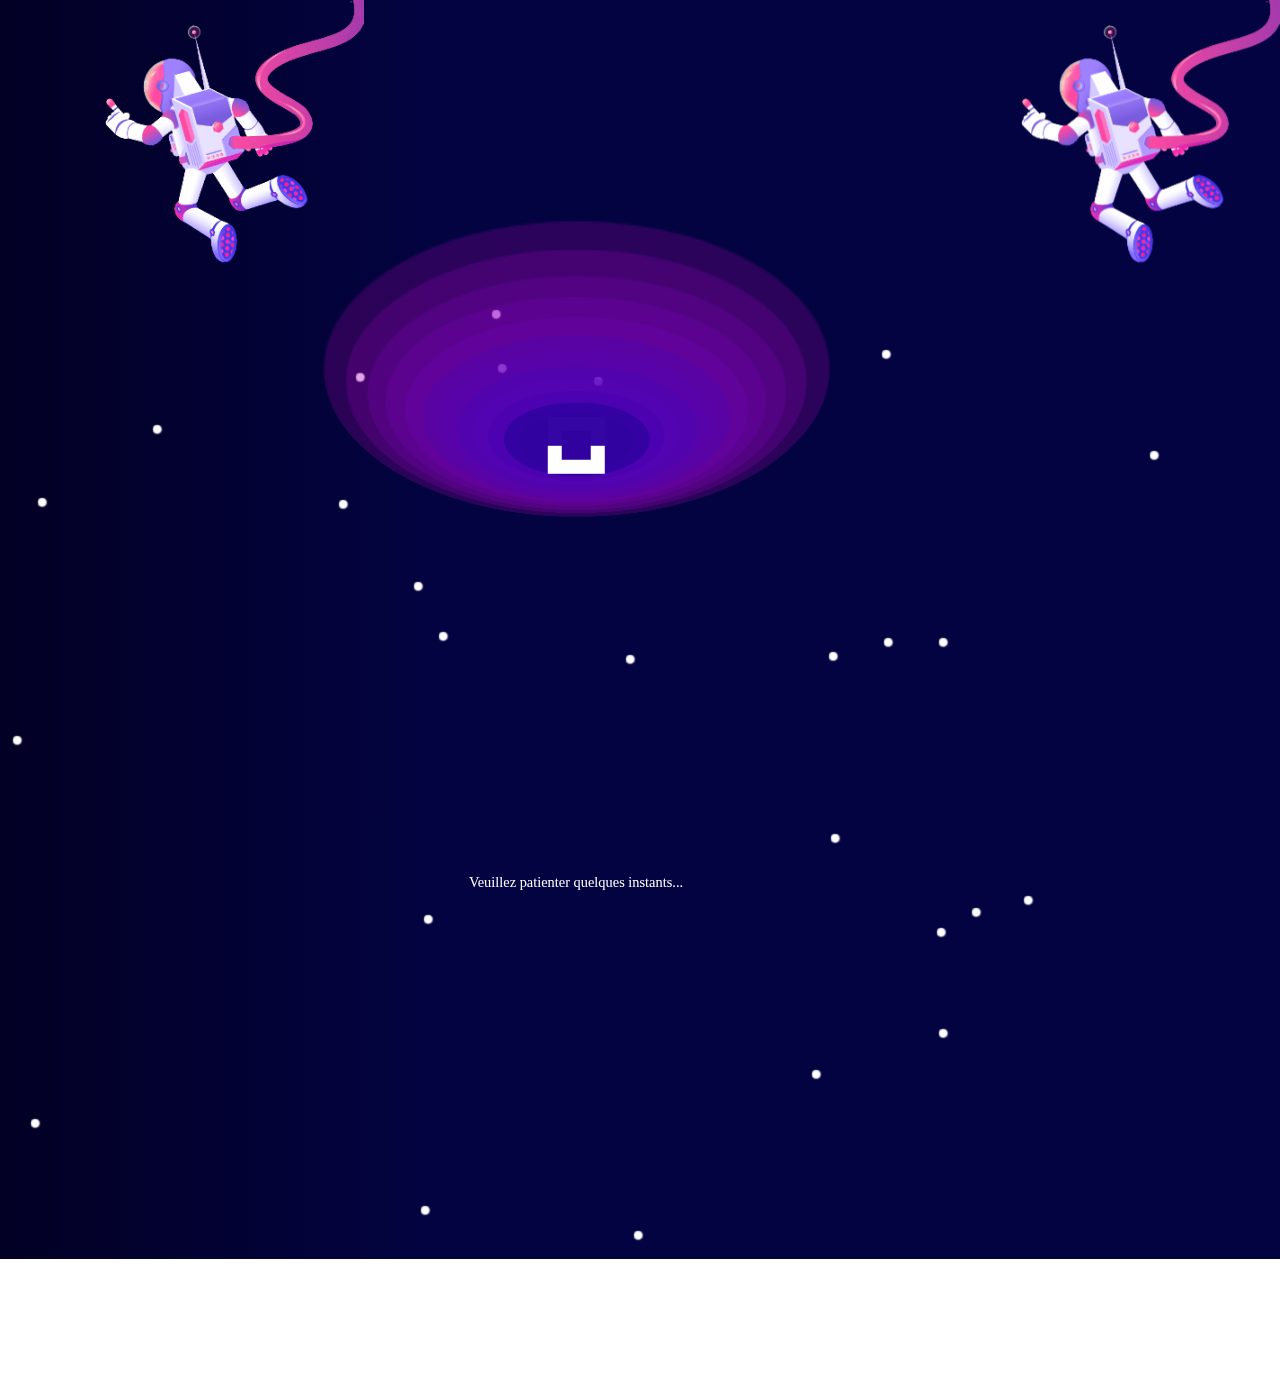
<file: init.html>
<!DOCTYPE html>
<html lang="en">
<head>
  <meta charset="UTF-8">
  <meta name="viewport" content="width=device-width, initial-scale=1.0">
  <title>Votre Titre</title><style>
* {
  margin: 0;
  padding: 0;
  box-sizing: border-box;
}

body {
 background: rgb(2,0,36);
background: linear-gradient(90deg, rgba(2,0,36,1) 0%, rgba(3,3,66,1) 35%);
  display: flex;
  justify-content: center;
  align-items: center;
  height: 100vh; /* Ajustement de la hauteur à 100vh */
  width: 100vw; /* Ajustement de la largeur à 100vw */
  margin: 0; /* Suppression de la marge */
  zoom: 90%; /* Fixer le zoom à 90% pour tous les appareils */
}

.container {
  display: flex;
  flex-direction: row;
  justify-content: center;
  align-items: center;
  margin-top: 10vh; /* Ajustement de la marge supérieure en utilisant vh */
  transform-style: preserve-3d;
  border: 1rem solid white;
  padding: 1rem;
  transform: rotateX(180deg) rotateY(180deg);
}



  .container span {
    position: absolute;
    display: block;
    animation: roll_over 1s infinite;
    transition: 1100ms;
    transform: perspective(25rem) rotateX(60deg);
    margin: 2rem;
  }

  @keyframes roll_over{ 
    0%{ transform: translateX(0rem);
    transform: rotateX(0deg);
    filter: blur(0.05rem);
    opacity: 0%;}

    50%{ opacity: 100%;}

   100%{ transform: translateX(25rem);
    transform: rotateX(180deg);
    opacity:0%;
    filter: blur(0.25rem);}
}




#item_01 {
    height: 30rem;
    width: 30rem;
    border: 0.25rem initial;
    border-radius: 50%;
    background: rgba(202, 1, 192, 0.2);
}

#item_02 {
    height: 28rem;
    width: 28rem;
    border: 0.20rem initial;
    border-radius: 50%;
    background: rgba(155, 1, 202, 0.2);
    animation-delay: 900ms;
}

#item_03 {
    height: 26rem;
    width: 26rem;
    border: 0.15rem initial;
    border-radius: 50%;
    background: rgba(122, 1, 202, 0.2);
    animation-delay: 800ms;
}

#item_04 {
    height: 24rem;
    width: 24rem;
    border: 0.10rem initial;
    border-radius: 50%;
    background: rgba(88, 1, 202, 0.2);
    animation-delay: 700ms;
}

#item_05 {
    height: 22rem;
    width: 22rem;
    border: 0.08rem initial;
    border-radius: 50%;
    background: rgba(95, 1, 202, 0.2);
    animation-delay: 600ms;
}

#item_06 {
    height: 20rem;
    width: 20rem;
    border: 0.06rem initial;
    border-radius: 50%;
    background: rgba(55, 1, 202, 0.2);
    animation-delay: 500ms;
}

#item_07 {
    height: 18rem;
    width: 18rem;
    border: 0.04rem initial;
    border-radius: 50%;
    background: rgba(28, 0, 185, 0.2);
    animation-delay: 400ms;
}

#item_08 {
    height: 16rem;
    width: 16rem;
    border: 0.02rem initial;
    border-radius: 50%;
    background-color: rgba(28, 0, 185, 0.25);
    animation-delay: 300ms;
}

#item_09 {
    height: 14rem;
    width: 14rem;
    border: 0.008rem initial;
    border-radius: 50%;
    background-color: rgba(26, 0, 170, 0.3);
    animation-delay: 200ms;
}

#item_10 {
    height: 12rem;
    width: 12rem;
    border: 0.01rem initial;
    border-radius: 50%;
    background-color: rgba(23, 0, 155, 0.4);
    animation-delay: 100ms;
}

#item_11 {
    height: 10rem;
    width: 10rem;
    border: 0.006rem initial;
    border-radius: 50%;
    background-color: rgba(21, 0, 141, 0.45);
    animation-delay: 80ms;
}

#item_12 {
    height: 8rem;
    width: 8rem;
    border: 0.004rem initial;
    border-radius: 50%;
    background-color: rgba(19, 0, 124, 0.5);
    animation-delay: 40ms;
}
.white-circle {
  position: absolute;
  background-color: white;
  width: 10px; /* Définissez la largeur que vous souhaitez pour les cercles */
  height: 10px; /* Définissez la hauteur que vous souhaitez pour les cercles */
  border-radius: 50%;
}


  .colorful-trail {
    position: absolute;
    background: linear-gradient(45deg, violet, pink, blue);
    width: 10px;
    height: 4px;
    border-radius: 50%;
    pointer-events: none;
  }

  @keyframes fade {
    0% {
      opacity: 0.8;
    }
    100% {
      opacity: 0;
    }
  }

 .welcome-text {
    position: absolute;
    top: 10%;
    left: 50%;
    transform: translateX(-50%);
    font-size: 36px;
    white-space: nowrap;
    color: white;
    opacity: 0;
    padding: 10px;
    animation: fade 2s ease-in-out 1s alternate infinite;
    background: linear-gradient(45deg, blue, red);
    -webkit-background-clip: text;
    background-clip: text;
    color: transparent;
    border: 2px solid white;
    border-radius: 10px;
    padding: 20px;
    width: 600px;
    text-align: center;
 z-index: 999;}

.welcome-text:hover {
    background: linear-gradient(45deg, red, blue);
    border-color: white;
    text-shadow: 0 0 5px white;
    z-index: 2; /* Augmentation du z-index pour mettre le texte en avance */
}
img {
  position: absolute;
  top: 0;
  right: 0;
  transform-origin: right bottom;
  animation: rotateDown 10s linear infinite;
}

@keyframes rotateDown {
  0% {
    transform: rotate(0deg);
  }
  100% {
    transform: rotate(-130deg);
  }
}

.left-img {
  position: absolute;
  top: 0;
  left: 0;
  transform-origin: left bottom;
  animation: rotateLeft 10s linear infinite;
}

@keyframes rotateLeft {
  0% {
    transform: rotate(130deg); /* Même angle de départ que l'image de droite */
  }
  100% {
    transform: rotate(0deg); /* Même angle que l'image de droite */
  }
}


   #waiting-container {
    position: fixed; /* Position fixe pour rester en bas de la page */
    bottom: 0; /* En bas de la page */
    width: 100%; /* Largeur totale de la page */
    padding: 10px; /* Ajouter un peu de marge intérieure */
    
  }

  /* Style pour le texte "Veuillez patienter quelques instants" */
  #waiting-text {
    color: white; /* Couleur du texte en blanc */
    text-align: center; /* Centrer le texte horizontalement */
    animation: moveText 20s linear infinite; /* Animation pour faire bouger le texte */
  }

  @keyframes moveText {
    0% {
      transform: translateX(-100%); /* Position de départ (hors de la bordure à gauche) */
    }
    100% {
      transform: translateX(100%); /* Position finale (hors de la bordure à droite) */
    }
  }
</style>
</head>
<body>
<div class="welcome-text"></div>
  <img class="left-img" src="fada2.png" alt="Description of the left image">
  

<div class="container">
  <span id="item_01"></span>
  <span id="item_02"></span>
  <span id="item_03"></span>
  <span id="item_04"></span>
  <span id="item_05"></span>
  <span id="item_06"></span>
  <span id="item_07"></span>
  <span id="item_08"></span>
  <span id="item_09"></span>
  <span id="item_10"></span>
  <span id="item_11"></span>
  <span id="item_12"></span>
  

</div>
  <img src="fada2.png" alt="Description de l'image">
  

<div id="waiting-container">
  <p id="waiting-text">Veuillez patienter quelques instants...</p>
</div>


<script>
  function getRandom(min, max) {
    return Math.random() * (max - min) + min;
  }

  function createWhiteDots() {
  const numberOfDots = 100;

  for (let i = 0; i < numberOfDots; i++) {
    const dot = document.createElement('div');
    dot.className = 'white-circle'; // Utilisez la nouvelle classe .white-circle
    dot.style.top = getRandom(-100, 20) + 'vh';
    dot.style.left = getRandom(-200, 200) + 'vw';
    document.querySelector('.container').appendChild(dot);
  }
}


  createWhiteDots();

  const trailElements = [];
  let lastX, lastY;
  let isMouseActive = false;

  function createTrailElement(x, y) {
    const trail = document.createElement('div');
    trail.className = 'colorful-trail';
    trail.style.left = x + 'px';
    trail.style.top = y + 'px';
    document.body.appendChild(trail);
    trailElements.push(trail);

    if (lastX !== undefined && lastY !== undefined) {
      const line = document.createElement('div');
      line.style.position = 'absolute';
      line.style.background = 'linear-gradient(45deg, violet, pink, blue)';
      line.style.width = '1px';
      line.style.height = '1px';
      line.style.left = (x + 2) + 'px';
      line.style.top = (y + 2) + 'px';
      line.style.transform = `rotate(${Math.atan2(y - lastY, x - lastX)}rad`;
      document.body.appendChild(line);
    }

    lastX = x;
    lastY = y;

    if (trailElements.length > 50) {
      const removedTrail = trailElements.shift();
      document.body.removeChild(removedTrail);
    }
  }

  function updateTrail(event) {
    const x = event.clientX;
    const y = event.clientY;

    createTrailElement(x, y);
    isMouseActive = true;

    if (mouseInactivityTimeout) {
      clearTimeout(mouseInactivityTimeout);
    }

    mouseInactivityTimeout = setTimeout(() => {
      isMouseActive = false;
      clearTrailElements();
    }, 2000);
  }

  let mouseInactivityTimeout;

  function clearTrailElements() {
    for (const trail of trailElements) {
      document.body.removeChild(trail);
    }
    trailElements.length = 0;
  }

  document.addEventListener('mousemove', updateTrail);

  const welcomeText = document.querySelector('.welcome-text');
  let textIndex = 0;
  const textContent = "Welcome to OMAR HAI Portfolio";

  function showTextLetterByLetter() {
    if (textIndex < textContent.length) {
      welcomeText.textContent += textContent[textIndex];
      textIndex++;
      setTimeout(showTextLetterByLetter, 100);
    }
  }

  setTimeout(showTextLetterByLetter, 2000);

  // Ajoutez cette ligne au début de votre script pour définir le délai de redirection
  const redirectionDelay = 10000; // Délai en millisecondes (5 secondes)

  // Le code suivant effectuera la redirection après le délai spécifié
  setTimeout(() => {
    window.location.href = 'index.html'; // Remplacez 'index.html' par l'URL de votre page de destination
  }, redirectionDelay);

</script>
</body>
</html>
</file>
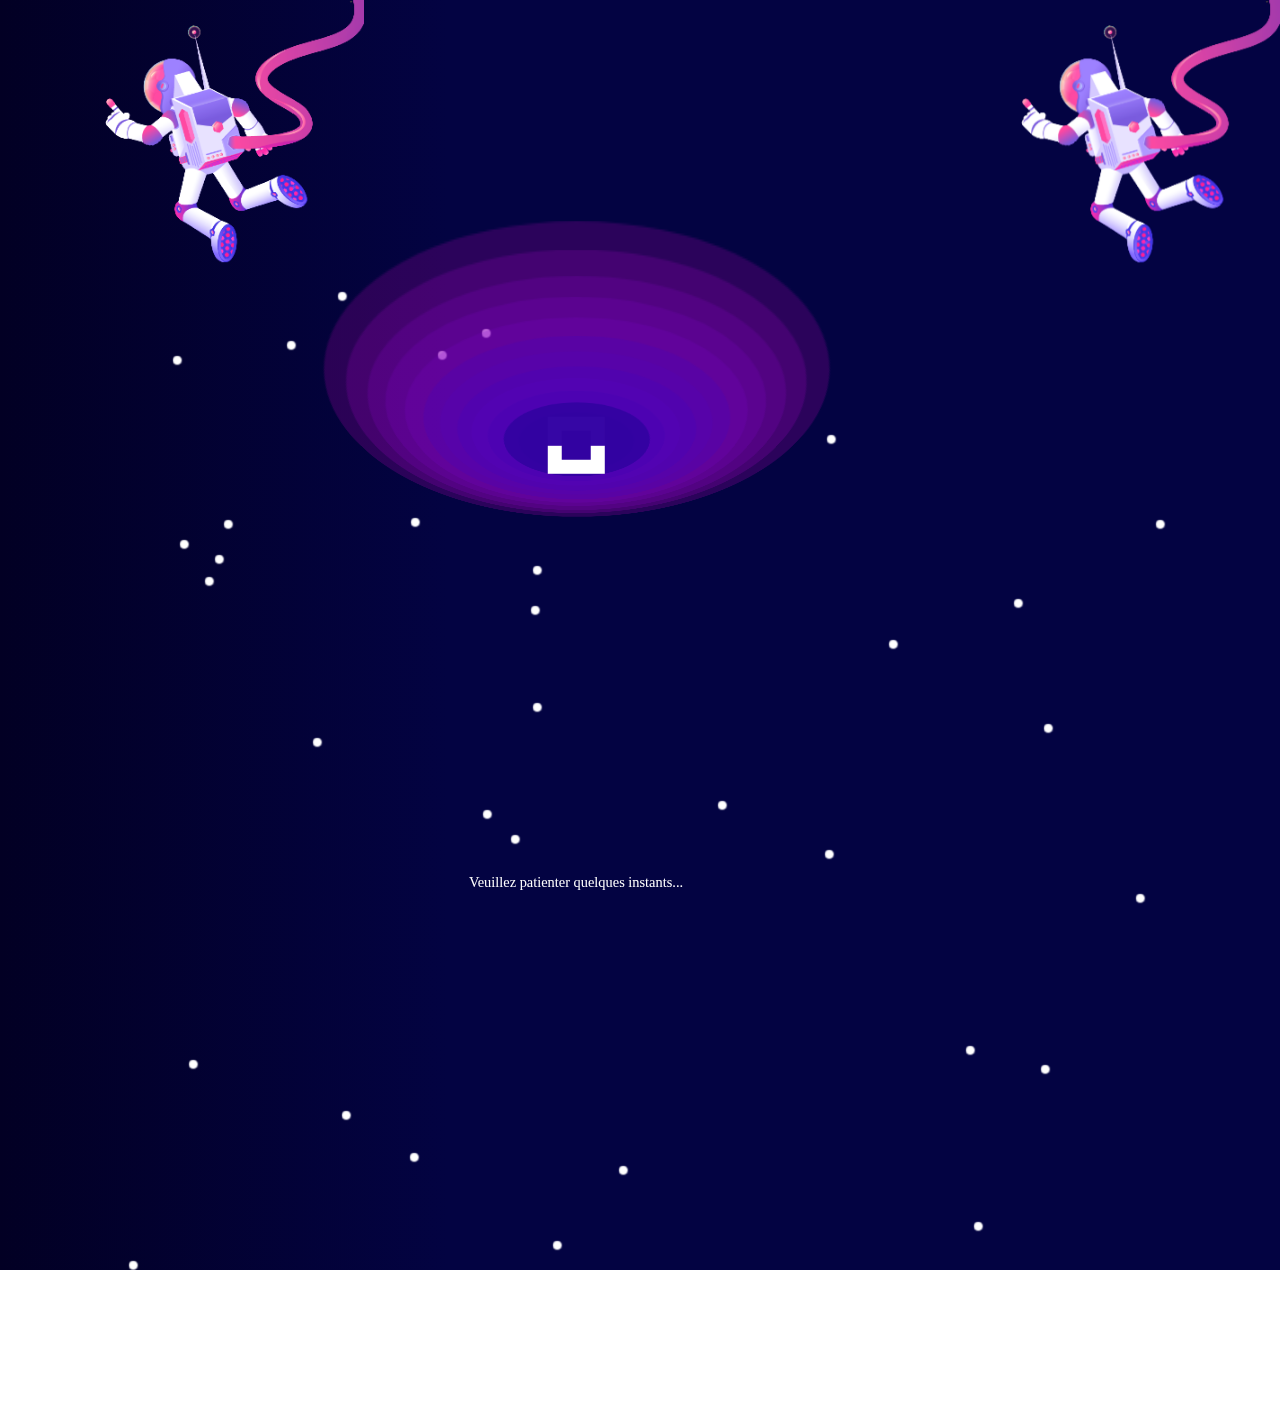
<file: init2.html>
<!DOCTYPE html>
<html lang="en">
<head>
  <meta charset="UTF-8">
  <meta name="viewport" content="width=device-width, initial-scale=1.0">
  <title>Votre Titre</title><style>
* {
  margin: 0;
  padding: 0;
  box-sizing: border-box;
}

body {
 background: rgb(2,0,36);
background: linear-gradient(90deg, rgba(2,0,36,1) 0%, rgba(3,3,66,1) 35%);
  display: flex;
  justify-content: center;
  align-items: center;
  height: 100vh; /* Ajustement de la hauteur à 100vh */
  width: 100vw; /* Ajustement de la largeur à 100vw */
  margin: 0; /* Suppression de la marge */
  zoom: 90%; /* Fixer le zoom à 90% pour tous les appareils */
}

.container {
  display: flex;
  flex-direction: row;
  justify-content: center;
  align-items: center;
  margin-top: 10vh; /* Ajustement de la marge supérieure en utilisant vh */
  transform-style: preserve-3d;
  border: 1rem solid white;
  padding: 1rem;
  transform: rotateX(180deg) rotateY(180deg);
}



  .container span {
    position: absolute;
    display: block;
    animation: roll_over 1s infinite;
    transition: 1100ms;
    transform: perspective(25rem) rotateX(60deg);
    margin: 2rem;
  }

  @keyframes roll_over{ 
    0%{ transform: translateX(0rem);
    transform: rotateX(0deg);
    filter: blur(0.05rem);
    opacity: 0%;}

    50%{ opacity: 100%;}

   100%{ transform: translateX(25rem);
    transform: rotateX(180deg);
    opacity:0%;
    filter: blur(0.25rem);}
}


#item_01 {
    height: 30rem;
    width: 30rem;
    border: 0.25rem initial;
    border-radius: 50%;
    background: rgba(202, 1, 192, 0.2);
}

#item_02 {
    height: 28rem;
    width: 28rem;
    border: 0.20rem initial;
    border-radius: 50%;
    background: rgba(155, 1, 202, 0.2);
    animation-delay: 900ms;
}

#item_03 {
    height: 26rem;
    width: 26rem;
    border: 0.15rem initial;
    border-radius: 50%;
    background: rgba(122, 1, 202, 0.2);
    animation-delay: 800ms;
}

#item_04 {
    height: 24rem;
    width: 24rem;
    border: 0.10rem initial;
    border-radius: 50%;
    background: rgba(88, 1, 202, 0.2);
    animation-delay: 700ms;
}

#item_05 {
    height: 22rem;
    width: 22rem;
    border: 0.08rem initial;
    border-radius: 50%;
    background: rgba(95, 1, 202, 0.2);
    animation-delay: 600ms;
}

#item_06 {
    height: 20rem;
    width: 20rem;
    border: 0.06rem initial;
    border-radius: 50%;
    background: rgba(55, 1, 202, 0.2);
    animation-delay: 500ms;
}

#item_07 {
    height: 18rem;
    width: 18rem;
    border: 0.04rem initial;
    border-radius: 50%;
    background: rgba(28, 0, 185, 0.2);
    animation-delay: 400ms;
}

#item_08 {
    height: 16rem;
    width: 16rem;
    border: 0.02rem initial;
    border-radius: 50%;
    background-color: rgba(28, 0, 185, 0.25);
    animation-delay: 300ms;
}

#item_09 {
    height: 14rem;
    width: 14rem;
    border: 0.008rem initial;
    border-radius: 50%;
    background-color: rgba(26, 0, 170, 0.3);
    animation-delay: 200ms;
}

#item_10 {
    height: 12rem;
    width: 12rem;
    border: 0.01rem initial;
    border-radius: 50%;
    background-color: rgba(23, 0, 155, 0.4);
    animation-delay: 100ms;
}

#item_11 {
    height: 10rem;
    width: 10rem;
    border: 0.006rem initial;
    border-radius: 50%;
    background-color: rgba(21, 0, 141, 0.45);
    animation-delay: 80ms;
}

#item_12 {
    height: 8rem;
    width: 8rem;
    border: 0.004rem initial;
    border-radius: 50%;
    background-color: rgba(19, 0, 124, 0.5);
    animation-delay: 40ms;
}
.white-circle {
  position: absolute;
  background-color: white;
  width: 10px; /* Définissez la largeur que vous souhaitez pour les cercles */
  height: 10px; /* Définissez la hauteur que vous souhaitez pour les cercles */
  border-radius: 50%;
}


  .colorful-trail {
    position: absolute;
    background: linear-gradient(45deg, violet, pink, blue);
    width: 10px;
    height: 4px;
    border-radius: 50%;
    pointer-events: none;
  }

  @keyframes fade {
    0% {
      opacity: 0.8;
    }
    100% {
      opacity: 0;
    }
  }

 .welcome-text {
    position: absolute;
    top: 10%;
    left: 50%;
    transform: translateX(-50%);
    font-size: 36px;
    white-space: nowrap;
    color: white;
    opacity: 0;
    padding: 10px;
    animation: fade 2s ease-in-out 1s alternate infinite;
    background: linear-gradient(45deg, blue, red);
    -webkit-background-clip: text;
    background-clip: text;
    color: transparent;
    border: 2px solid white;
    border-radius: 10px;
    padding: 20px;
    width: 600px;
    text-align: center;
 z-index: 999;}

.welcome-text:hover {
    background: linear-gradient(45deg, red, blue);
    border-color: white;
    text-shadow: 0 0 5px white;
    z-index: 2; /* Augmentation du z-index pour mettre le texte en avance */
}
img {
  position: absolute;
  top: 0;
  right: 0;
  transform-origin: right bottom;
  animation: rotateDown 10s linear infinite;
}

@keyframes rotateDown {
  0% {
    transform: rotate(0deg);
  }
  100% {
    transform: rotate(-130deg);
  }
}

.left-img {
  position: absolute;
  top: 0;
  left: 0;
  transform-origin: left bottom;
  animation: rotateLeft 10s linear infinite;
}

@keyframes rotateLeft {
  0% {
    transform: rotate(130deg); /* Même angle de départ que l'image de droite */
  }
  100% {
    transform: rotate(0deg); /* Même angle que l'image de droite */
  }
}


   #waiting-container {
    position: fixed; /* Position fixe pour rester en bas de la page */
    bottom: 0; /* En bas de la page */
    width: 100%; /* Largeur totale de la page */
    padding: 10px; /* Ajouter un peu de marge intérieure */
    
  }

  /* Style pour le texte "Veuillez patienter quelques instants" */
  #waiting-text {
    color: white; /* Couleur du texte en blanc */
    text-align: center; /* Centrer le texte horizontalement */
    animation: moveText 20s linear infinite; /* Animation pour faire bouger le texte */
  }

  @keyframes moveText {
    0% {
      transform: translateX(-100%); /* Position de départ (hors de la bordure à gauche) */
    }
    100% {
      transform: translateX(100%); /* Position finale (hors de la bordure à droite) */
    }
  }
</style>
</head>
<body>
<div class="welcome-text"></div>
  <img class="left-img" src="fada2.png" alt="Description of the left image">
  

<div class="container">
  <span id="item_01"></span>
  <span id="item_02"></span>
  <span id="item_03"></span>
  <span id="item_04"></span>
  <span id="item_05"></span>
  <span id="item_06"></span>
  <span id="item_07"></span>
  <span id="item_08"></span>
  <span id="item_09"></span>
  <span id="item_10"></span>
  <span id="item_11"></span>
  <span id="item_12"></span>
  

</div>
  <img src="fada2.png" alt="Description de l'image">
  

<div id="waiting-container">
  <p id="waiting-text">Veuillez patienter quelques instants...</p>
</div>


<script>
  function getRandom(min, max) {
    return Math.random() * (max - min) + min;
  }

  function createWhiteDots() {
  const numberOfDots = 100;

  for (let i = 0; i < numberOfDots; i++) {
    const dot = document.createElement('div');
    dot.className = 'white-circle'; // Utilisez la nouvelle classe .white-circle
    dot.style.top = getRandom(-100, 20) + 'vh';
    dot.style.left = getRandom(-200, 200) + 'vw';
    document.querySelector('.container').appendChild(dot);
  }
}


  createWhiteDots();

  const trailElements = [];
  let lastX, lastY;
  let isMouseActive = false;

  function createTrailElement(x, y) {
    const trail = document.createElement('div');
    trail.className = 'colorful-trail';
    trail.style.left = x + 'px';
    trail.style.top = y + 'px';
    document.body.appendChild(trail);
    trailElements.push(trail);

    if (lastX !== undefined && lastY !== undefined) {
      const line = document.createElement('div');
      line.style.position = 'absolute';
      line.style.background = 'linear-gradient(45deg, violet, pink, blue)';
      line.style.width = '1px';
      line.style.height = '1px';
      line.style.left = (x + 2) + 'px';
      line.style.top = (y + 2) + 'px';
      line.style.transform = `rotate(${Math.atan2(y - lastY, x - lastX)}rad`;
      document.body.appendChild(line);
    }

    lastX = x;
    lastY = y;

    if (trailElements.length > 50) {
      const removedTrail = trailElements.shift();
      document.body.removeChild(removedTrail);
    }
  }

  function updateTrail(event) {
    const x = event.clientX;
    const y = event.clientY;

    createTrailElement(x, y);
    isMouseActive = true;

    if (mouseInactivityTimeout) {
      clearTimeout(mouseInactivityTimeout);
    }

    mouseInactivityTimeout = setTimeout(() => {
      isMouseActive = false;
      clearTrailElements();
    }, 2000);
  }

  let mouseInactivityTimeout;

  function clearTrailElements() {
    for (const trail of trailElements) {
      document.body.removeChild(trail);
    }
    trailElements.length = 0;
  }

  document.addEventListener('mousemove', updateTrail);

  const welcomeText = document.querySelector('.welcome-text');
  let textIndex = 0;
  const textContent = "Welcome to OMAR HAI Portfolio";

  function showTextLetterByLetter() {
    if (textIndex < textContent.length) {
      welcomeText.textContent += textContent[textIndex];
      textIndex++;
      setTimeout(showTextLetterByLetter, 100);
    }
  }

  setTimeout(showTextLetterByLetter, 2000);

  // Ajoutez cette ligne au début de votre script pour définir le délai de redirection
  const redirectionDelay = 10000; // Délai en millisecondes (5 secondes)

  // Le code suivant effectuera la redirection après le délai spécifié
  setTimeout(() => {
    window.location.href = 'index.html'; // Remplacez 'index.html' par l'URL de votre page de destination
  }, redirectionDelay);

</script>
</body>
</html>
</file>
